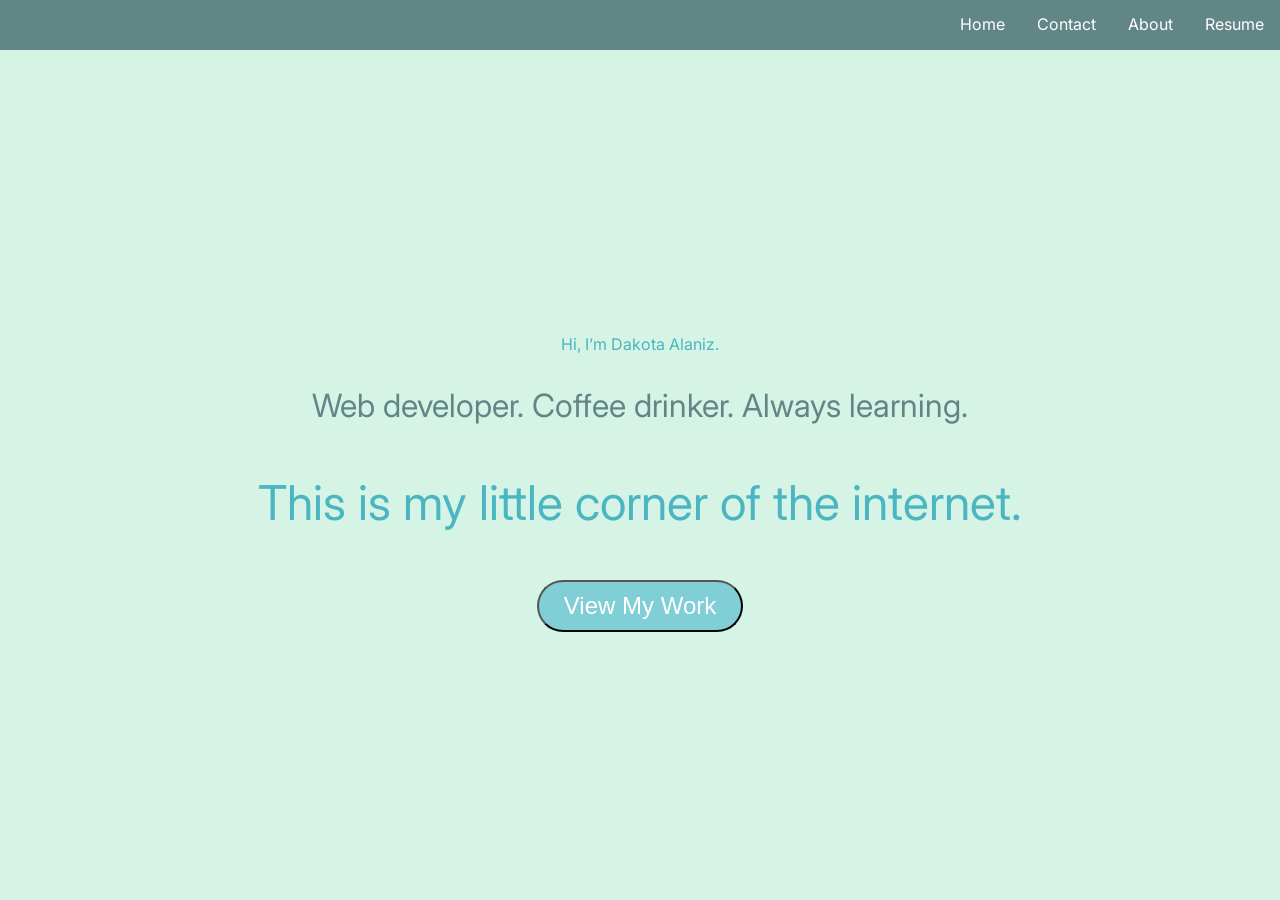
<file: index.html>
<!DOCTYPE html>
<html>
    <head>
        <meta charset="utf-8">
        <meta http-equiv="X-UA-Compatible" content="IE=edge">
        <title></title>
        <meta name="description" content="">
        <meta name="viewport" content="width=device-width, initial-scale=1">
        <link rel="stylesheet" href="style-index.css">

        <link href="https://fonts.googleapis.com/css2?family=Inter:wght@400;600&display=swap" rel="stylesheet">

    </head>
    <body>

        <ul class="navbar">
            <li><a class="active" href="index.html">Home</a></li>
            <li><a href="contact.html">Contact</a></li>
            <li><a href="aboutme.html">About</a></li>
            <li><a href="resume.html">Resume</a></li>           
          </ul>


    <div class="container">
        <section class="hero">
            <p class="first">Hi, I’m Dakota Alaniz.</p>
            <p class="second">Web developer. Coffee drinker. Always learning.</p>
            <p class="third">This is my little corner of the internet.</p>            

            <button onclick="location.href='projects.html'" class="button">View My Work</button>


        </section>
    </div>
    
        <script src="" async defer></script>
    </body>
</html>
</file>
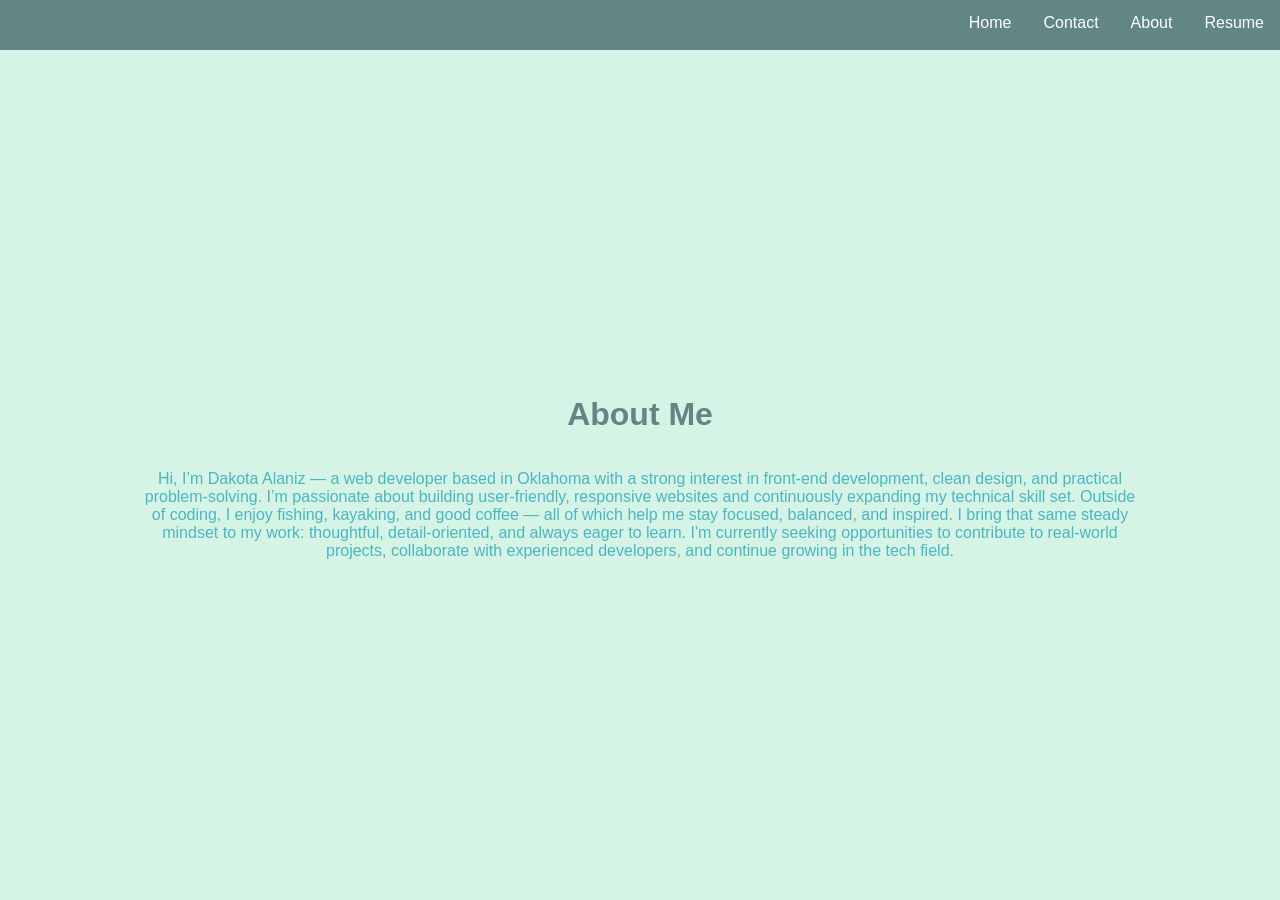
<file: aboutme.html>
<!DOCTYPE html>
<html>
    <head>
        <meta charset="utf-8">
        <meta http-equiv="X-UA-Compatible" content="IE=edge">
        <title></title>
        <meta name="description" content="">
        <meta name="viewport" content="width=device-width, initial-scale=1">
        <link rel="stylesheet" href="style-about.css">
    </head>
    <body>

        <ul class="navbar">
            <li><a class="active" href="index.html">Home</a></li>
            <li><a href="contact.html">Contact</a></li>
            <li><a href="aboutme.html">About</a></li>
            <li><a href="resume.html">Resume</a></li>
          </ul>
 
        <div class="container">  
        <h1 class="center">About Me</h1>
        <p class="center" id="about"> Hi, I’m Dakota Alaniz — a web developer based in Oklahoma with a strong interest in front-end development, clean design, and practical problem-solving. I’m passionate about building user-friendly, responsive websites and continuously expanding my technical skill set.
            Outside of coding, I enjoy fishing, kayaking, and good coffee — all of which help me stay focused, balanced, and inspired. I bring that same steady mindset to my work: thoughtful, detail-oriented, and always eager to learn.
            I'm currently seeking opportunities to contribute to real-world projects, collaborate with experienced developers, and continue growing in the tech field.</p>
        </div>
        <script src="" async defer></script>
    </body>
</html>
</file>
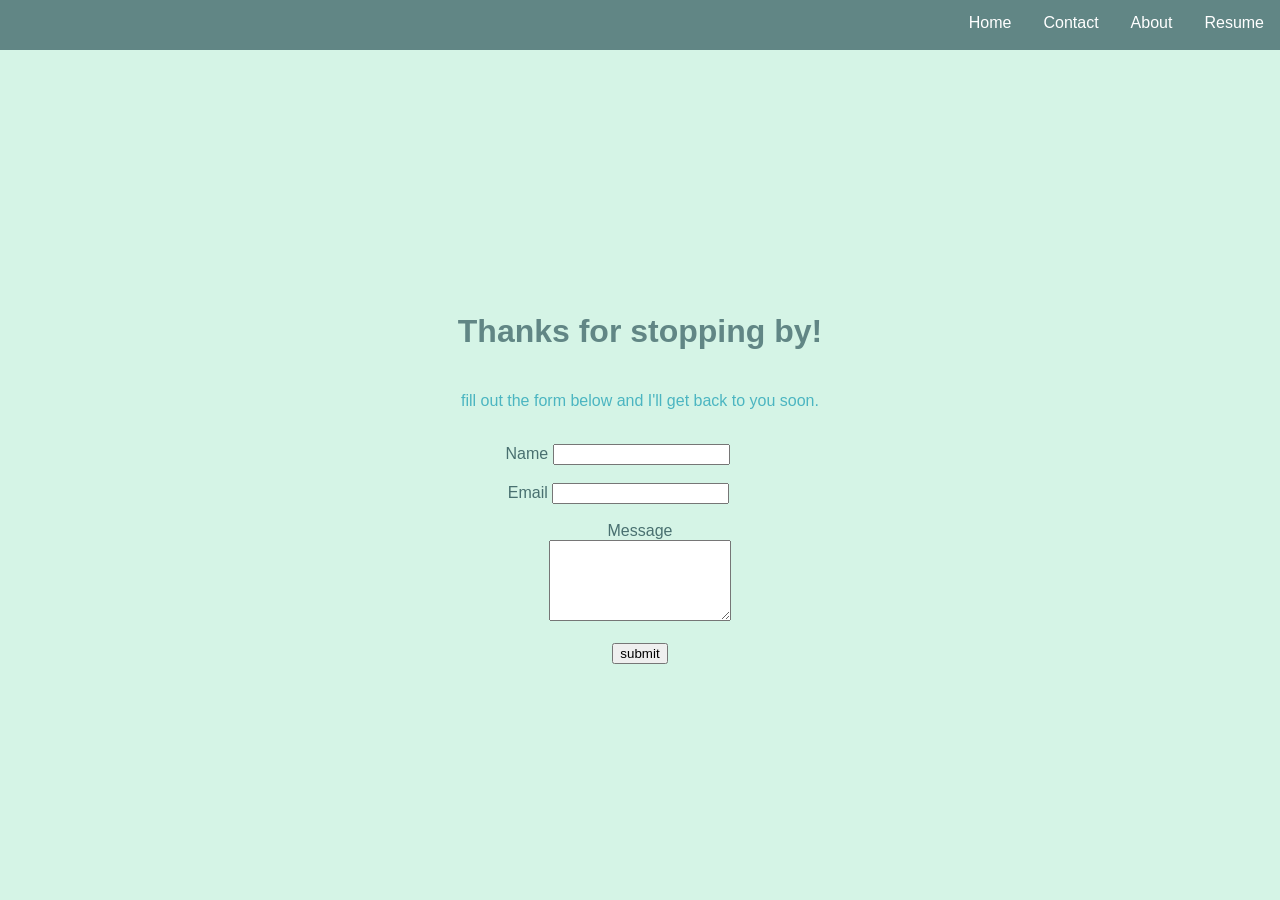
<file: contact.html>
<!DOCTYPE html>
<html>
    <head>
        <meta charset="utf-8">
        <meta http-equiv="X-UA-Compatible" content="IE=edge">
        <title></title>
        <meta name="description" content="">
        <meta name="viewport" content="width=device-width, initial-scale=1">
        <link rel="stylesheet" href="style-contact.css">
    </head>
    <body>

        <ul class="navbar">
            <li><a class="active" href="index.html">Home</a></li>
            <li><a href="contact.html">Contact</a></li>
            <li><a href="aboutme.html">About</a></li>
            <li><a href="resume.html">Resume</a></li>
          </ul>
 
        <div class="container center">
            <h2 class="second">Thanks for stopping by!</h2>
            <p class="first">fill out the form below and I'll get back to you soon.</p> <br>
            <form action="https://formspree.io/f/yourID" method="POST">
                <label for="name">Name</label>
                <input type="text" id="name" name="name" required> <br><br>
            
                <label for="email">Email</label>
                <input type="email" id="email" email="email" requred> <br><br>
            
                <label for="message">Message</label><br>
                <textarea id="message" name="message" rows="5" required></textarea> <br><br>

                <button type="submit" class="button">submit</button>
            </form>
        </div>
        <script src="" async defer></script>
    </body>
</html>
</file>
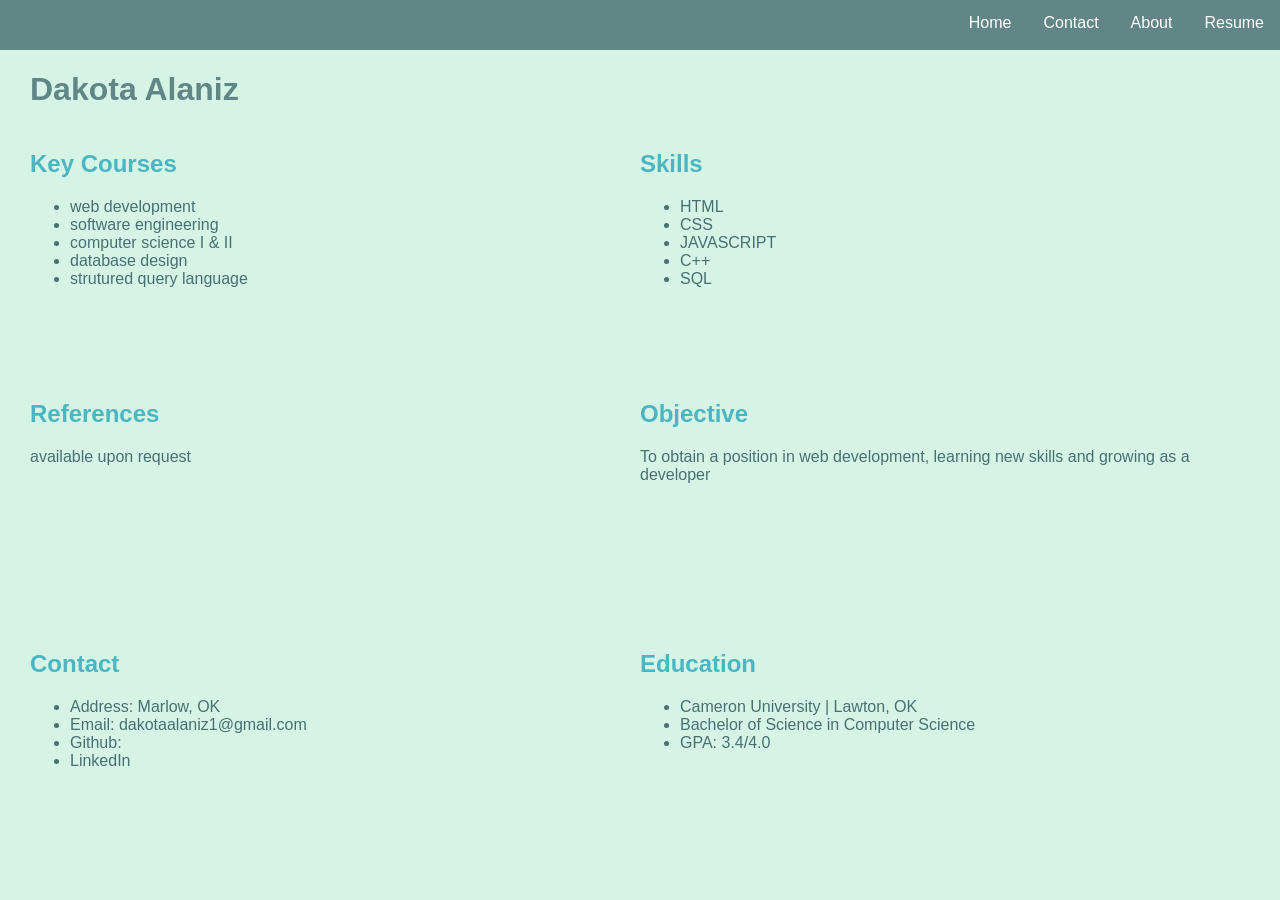
<file: resume.html>
<!DOCTYPE html>
<html>
    <head>
        <meta charset="utf-8">
        <meta http-equiv="X-UA-Compatible" content="IE=edge">
        <title></title>
        <meta name="description" content="">
        <meta name="viewport" content="width=device-width, initial-scale=1">
        <link rel="stylesheet" href="style-resume.css">
    </head>
    <body>
        <ul class="navbar">
            <li><a class="active" href="index.html">Home</a></li>
            <li><a href="contact.html">Contact</a></li>
            <li><a href="aboutme.html">About</a></li>
            <li><a href="resume.html">Resume</a></li>
          </ul>
         
        <h1>Dakota Alaniz</h1>

        <div class="resume-container">
            <div> <h2 class="light">Key Courses</h2> 
                <ul>
                    <li>web development</li>
                    <li>software engineering</li>
                    <li>computer science I & II</li>
                    <li>database design</li>
                    <li>strutured query language</li>
                </ul>
            </div>
            <div> 
                <h2 class="light">Skills</h2>
                <ul>
                    <li>HTML</li>
                    <li>CSS</li>
                    <li>JAVASCRIPT</li>
                    <li>C++</li>
                    <li>SQL</li>
                </ul>
            </div>
            <div>
                <h2 class="light">References</h2>
                <p>available upon request</p>
            </div>
            <div> 
                <h2 class="light">Objective</h2>
                <p>To obtain a position in web development, learning new skills and growing as a developer</p>
            </div>
            <div>
                <h2 class="light">Contact</h2>
                <ul>
                    <li>Address: Marlow, OK</li>
                    <li>Email: dakotaalaniz1@gmail.com</li>
                    <li>Github:</li>
                    <li>LinkedIn</li>
                </ul>
            </div>
            <div>
                <h2 class="light">Education</h2>
                <ul>
                    <li>Cameron University | Lawton, OK</li>
                    <li>Bachelor of Science in Computer Science</li>
                    <li>GPA: 3.4/4.0</li>
                </ul>
            </div>
        </div>
        <script src="" async defer></script>
    </body>
</html>
</file>
<file: style-index.css>
body{
    background-color: #d5f4e6;
    margin: 0;
    font-family: 'Inter', sans-serif;
}

.container {
    display: flex;
    flex-direction: column;
    justify-content: center;
    align-items: center;
    max-width: 1000px;
    height: calc(100vh - 50px);
    margin: 0 auto;
    text-align: center;

}

.hero{
    text-align: center;
    padding: 60px 20px;
}

.project-container{
  display: flex;
  flex-wrap: wrap;
  justify-content: center;
  gap: 30px;
}

.project {
  background: #fff;
  border-radius: 8px;
  box-shadow: 0 2px 8px rgba(0,0,0,0.1);
  padding: 20px;
  max-width: 300px;
  text-align: center;
}

.resume-container{
  display: grid;
  grid-template-columns: 1fr 1fr;
  grid-auto-rows: min-content;
  /*grid-template-rows: 1fr 1fr 1fr;*/
  gap: 10px;
  color: #497070;
}

.center{
    text-align: center;
}

.first{
    color: #4bb5c1;
}

.second{
    font-size: 2rem;
    color: #618685;
}

.third{
    font-size: 3rem;
    color:  #4bb5c1;
}

.button{
    background-color: #80ced6;
    border-radius: 30px;
    color: white;
    font-size: 1.5rem;
    padding: 10px 25px;
}
button:hover{
    background-color: #618685;;
}


.navbar {
    display: flex;
    justify-content: flex-end;
    list-style-type: none;
    margin: 0;
    padding: 0;
    overflow: hidden;
    background-color: #618685;
    height: 50px;
  }
  
 
  
  li a {
    display: block;
    color: white;
    text-align: center;
    padding: 14px 16px;
    text-decoration: none;
  }
  
  li a:hover {
    background-color: #497070;
  }

  label[for = "email"]{
    margin-left: -43px;
  }

  label[for = "name"]{
    margin-left: -45px
  }

  label{
    color: #497070;
  }

  h1{
    color: #618685;
  }

  #about{
    color: #4bb5c1;
  }

  .light{
    color: #4bb5c1;
  }
</file>
<file: style-about.css>
body{
    background-color: #d5f4e6;
    margin: 0;
    font-family: 'Inter', sans-serif;
}

.navbar {
    display: flex;
    justify-content: flex-end;
    list-style-type: none;
    margin: 0;
    padding: 0;
    overflow: hidden;
    background-color: #618685;
    height: 50px;
  }

  li a {
    display: block;
    color: white;
    text-align: center;
    padding: 14px 16px;
    text-decoration: none;
  }
  
  li a:hover {
    background-color: #497070;
  }

  .container {
    display: flex;
    flex-direction: column;
    justify-content: center;
    align-items: center;
    max-width: 1000px;
    height: calc(100vh - 50px);
    margin: 0 auto;
    text-align: center;

}

.center{
    text-align: center;
}

 #about{
    color: #4bb5c1;
  }

   h1{
    color: #618685;
  }
</file>
<file: style-contact.css>
body{
    background-color: #d5f4e6;
    margin: 0;
    font-family: 'Inter', sans-serif;
}

.navbar {
    display: flex;
    justify-content: flex-end;
    list-style-type: none;
    margin: 0;
    padding: 0;
    overflow: hidden;
    background-color: #618685;
    height: 50px;
  }

  li a {
    display: block;
    color: white;
    text-align: center;
    padding: 14px 16px;
    text-decoration: none;
  }
  
  li a:hover {
    background-color: #497070;
  }

  .container {
    display: flex;
    flex-direction: column;
    justify-content: center;
    align-items: center;
    max-width: 1000px;
    height: calc(100vh - 50px);
    margin: 0 auto;
    text-align: center;

}

.center{
    text-align: center;
}

.first{
    color: #4bb5c1;
}

.second{
    font-size: 2rem;
    color: #618685;
}

.third{
    font-size: 3rem;
    color:  #4bb5c1;
}


  label[for = "email"]{
    margin-left: -43px;
  }

  label[for = "name"]{
    margin-left: -45px
  }

  label{
    color: #497070;
  }
</file>
<file: style-resume.css>
body{
    background-color: #d5f4e6;
    margin: 0;
    font-family: 'Inter', sans-serif;
}

.navbar {
    display: flex;
    justify-content: flex-end;
    list-style-type: none;
    margin: 0;
    padding: 0;
    overflow: hidden;
    background-color: #618685;
    height: 50px;
  }

  li a {
    display: block;
    color: white;
    text-align: center;
    padding: 14px 16px;
    text-decoration: none;
  }
  
  li a:hover {
    background-color: #497070;
  }

  

.resume-container{
  display: grid;
  height: calc(100vh - 150px);
  grid-template-columns: 1fr 1fr;
  grid-template-rows: 1fr 1fr 1fr;
  /*grid-template-rows: 1fr 1fr 1fr;*/
  color: #497070;
  padding-left: 30px;
  padding-right: 30px;

}

  h1{
    color: #618685;
    margin-left: 30px;
  }

  .light{
    color: #4bb5c1;
  }
</file>
